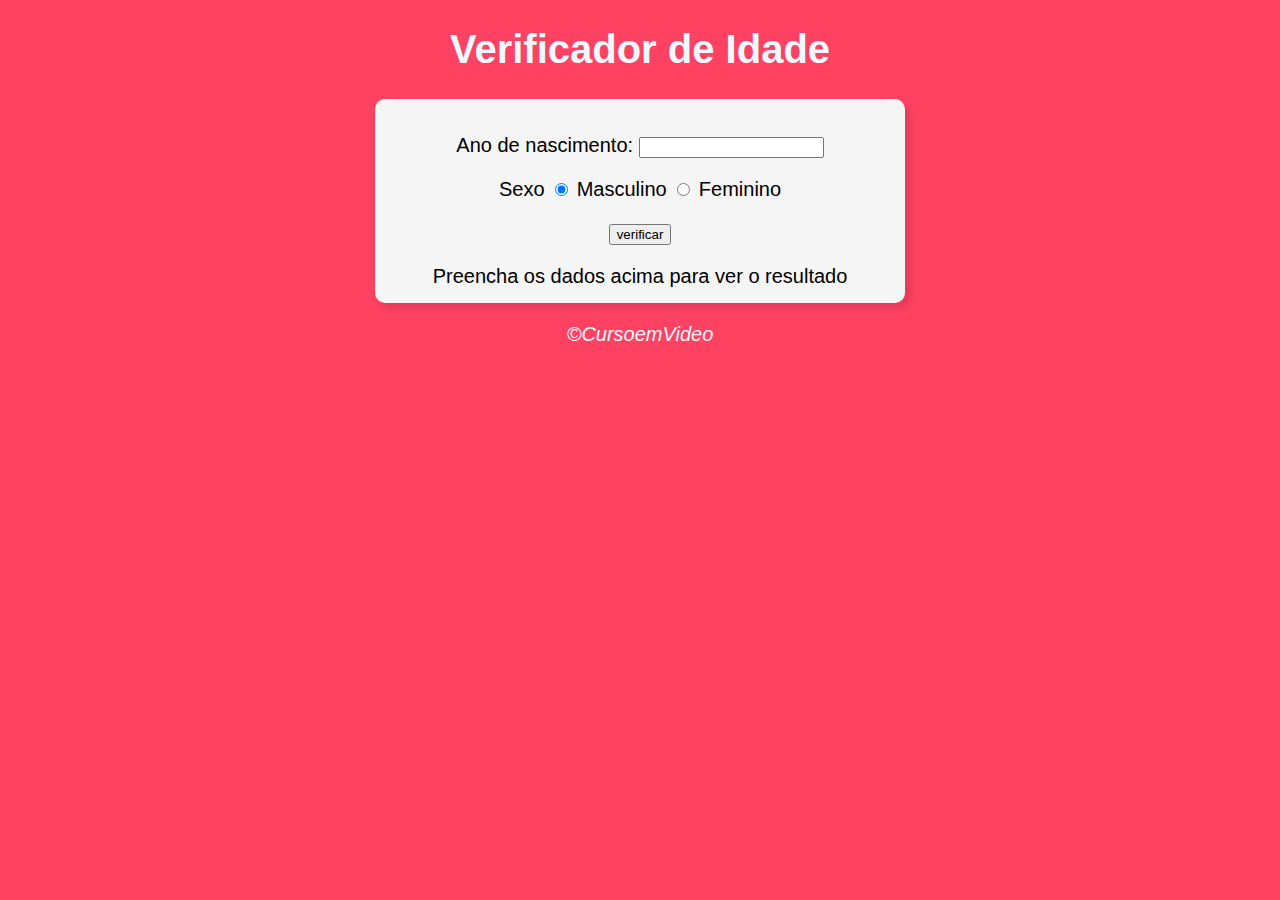
<file: exercicio02/index.html>
<!DOCTYPE html>
<html lang="pt-BR">
<head>
    <meta charset="UTF-8">
    <meta name="viewport" content="width=device-width, initial-scale=1.0">
    <title>Verificador de Idade</title>
    <link rel="stylesheet" href="style.css">

</head>
<body>

    <header>
        <h1>Verificador de Idade</h1>
    </header>

    <section>

        <div >
           <p>Ano de nascimento: 
            <input type="number" name="txtAno" id="txtAno" min="0">
           </p>

           <p>Sexo
            <input type="radio" name="radSex" id="masc" checked>
            <label for="masc">Masculino</label>

            <input type="radio" name="radSex" id="fem">
            <label for="fem">Feminino</label>
           </p>

           <p>
            <input type="button" value="verificar" onclick="verificar()">
           </p>

        </div>

        <div id="res" >
            Preencha os dados acima para ver o resultado
        </div>

    </section>

    <footer>
        <p>&copyCursoemVideo</p>
    </footer>

    <script src="script.js"></script>
    
</body>
</html>
</file>
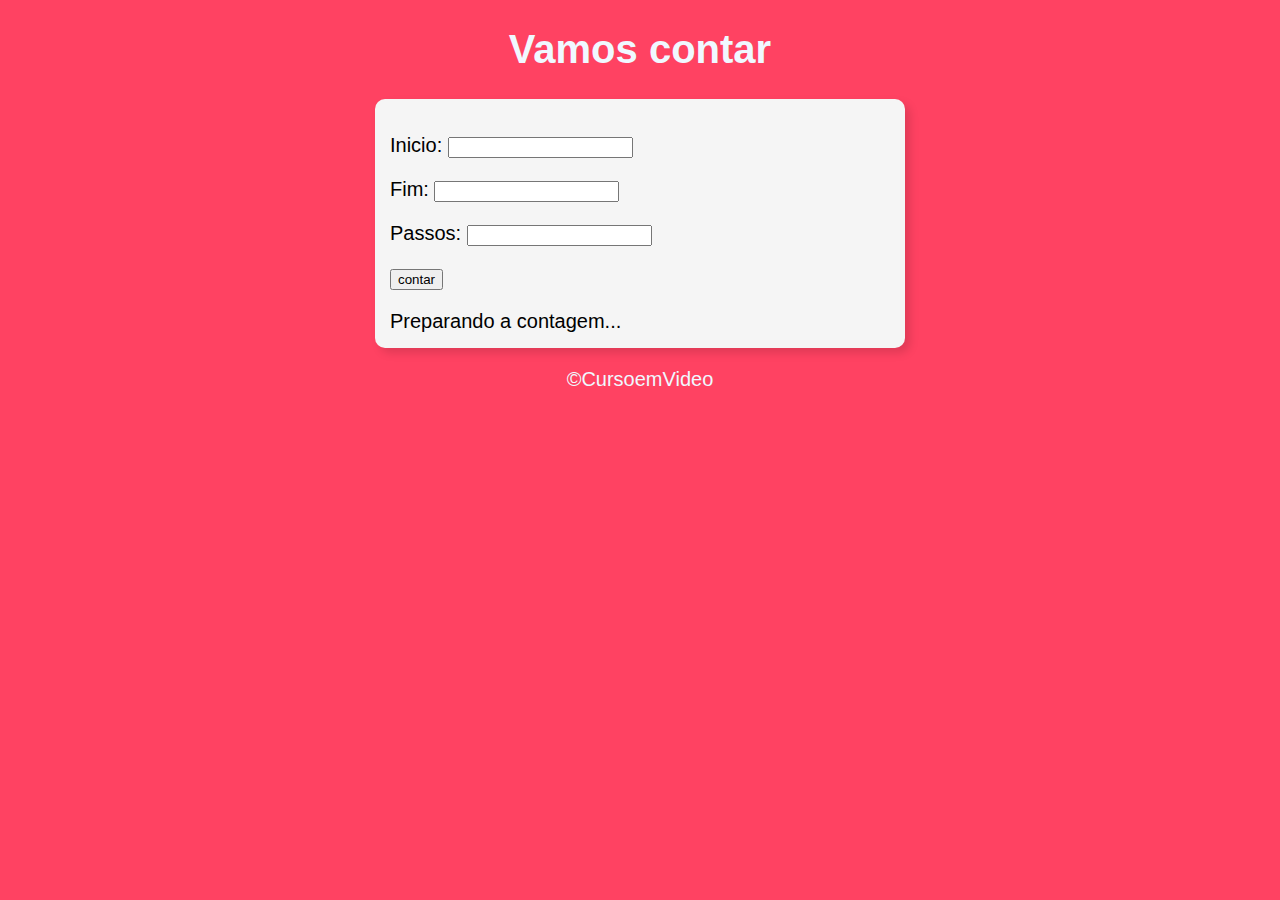
<file: exercicio03/index.html>
<!DOCTYPE html>
<html lang="pt-BR">
<head>
    <meta charset="UTF-8">
    <meta name="viewport" content="width=device-width, initial-scale=1.0">
    <title>Contator</title>
    <link rel="stylesheet" href="style.css">

</head>
<body>

    <header>
        <h1>Vamos contar</h1>
    </header>

    <section>

        <div id="dados">
            <p>Inicio: <input type="number" name="inicio" id="txtI"></p>
            <p>Fim: <input type="number" name="fim" id="txtF"> </p>
            <p>Passos: <input type="number" name="passo" id="txtP"></p>
            <p><input type="button" value="contar" onclick="contar()"></p>
           
        </div>

        <div id="res">
           Preparando a contagem...
        </div>

    </section>

    <footer>
        <p>&copyCursoemVideo</p>
    </footer>

    <script src="script.js"></script>
    
</body>
</html>
</file>
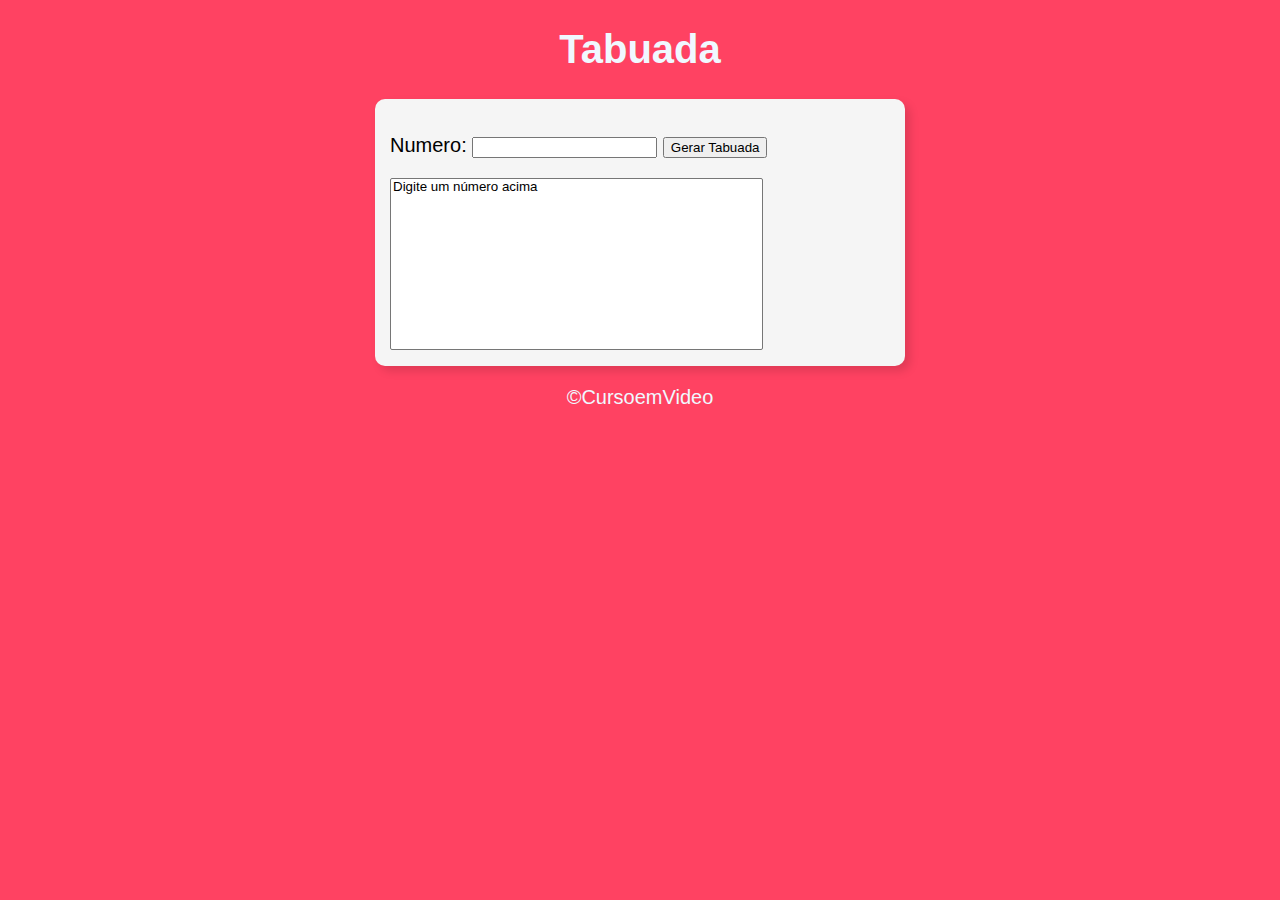
<file: exercicio04/index.html>
<!DOCTYPE html>
<html lang="pt-BR">
<head>
    <meta charset="UTF-8">
    <meta name="viewport" content="width=device-width, initial-scale=1.0">
    <title>Tabuada</title>
    <link rel="stylesheet" href="style.css">

</head>
<body>

    <header>
        <h1>Tabuada</h1>
    </header>

    <section>

        <div>
           <p>Numero: <input type="number" name="num" id="txtN">
            <input type="button" value="Gerar Tabuada" onclick="tabuada()"></p>
            
        </div>

        <div>
           <select name="tabuada" id="selTab" size="10">
            <option>Digite um número acima</option>
           </select>
        </div>

    </section>

    <footer>
        <p>&copyCursoemVideo</p>
    </footer>

    <script src="script.js"></script>
    
</body>
</html>
</file>
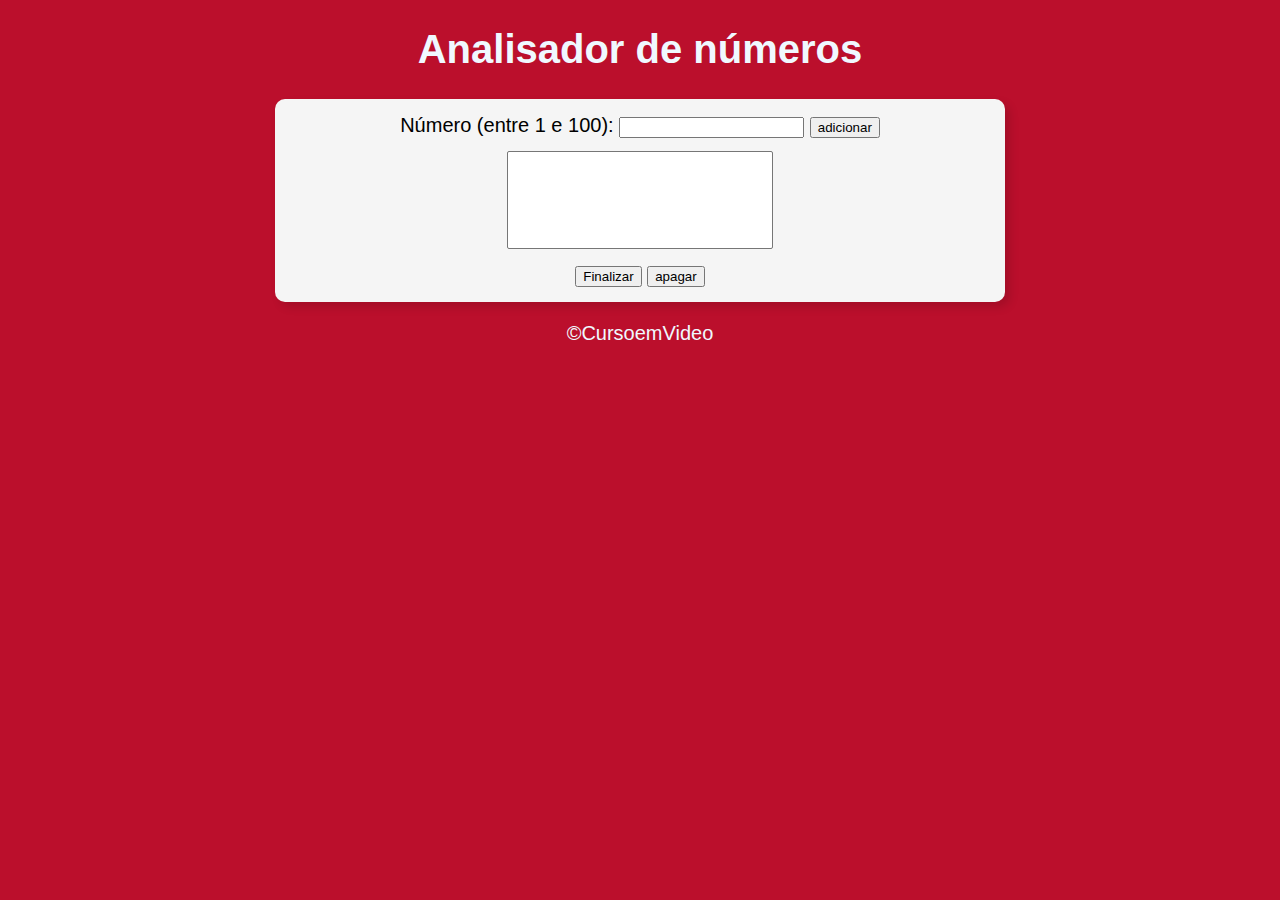
<file: exercicio05/index.html>
<!DOCTYPE html>
<html lang="pt-BR">

<head>
    <meta charset="UTF-8">
    <meta name="viewport" content="width=device-width, initial-scale=1.0">
    <title>Analisador de números</title>
    <link href="https://cdn.jsdelivr.net/npm/bootstrap@5.3.0/dist/css/bootstrap.min.css" rel="stylesheet" integrity="sha384-9ndCyUaIbzAi2FUVXJi0CjmCapSmO7SnpJef0486qhLnuZ2cdeRhO02iuK6FUUVM" crossorigin="anonymous">
    <link rel="stylesheet" href="style.css">

</head>
<body">

    <header>
        <h1>Analisador de números</h1>
    </header>

    <section>

        <div>
            Número (entre 1 e 100):
            <input type="number" name="fnum" id="fnum">
            <input type="button" value="adicionar" class="btn btn-primary" onclick="adicionar()">
            <br>
            <select name="flista" id="flista" size="6"></select>
            <br>
            <input type="button" value="Finalizar" class="btn btn-primary" onclick="finalizar()">
            <input type="button" value="apagar"  class="btn btn-danger" onclick="apagar()">
        </div>

        <div id="res">
        </div>

    </section>

    <footer>
        <p>&copyCursoemVideo</p>
    </footer>

    <script src="script.js"></script>

    </body>

</html>
</file>
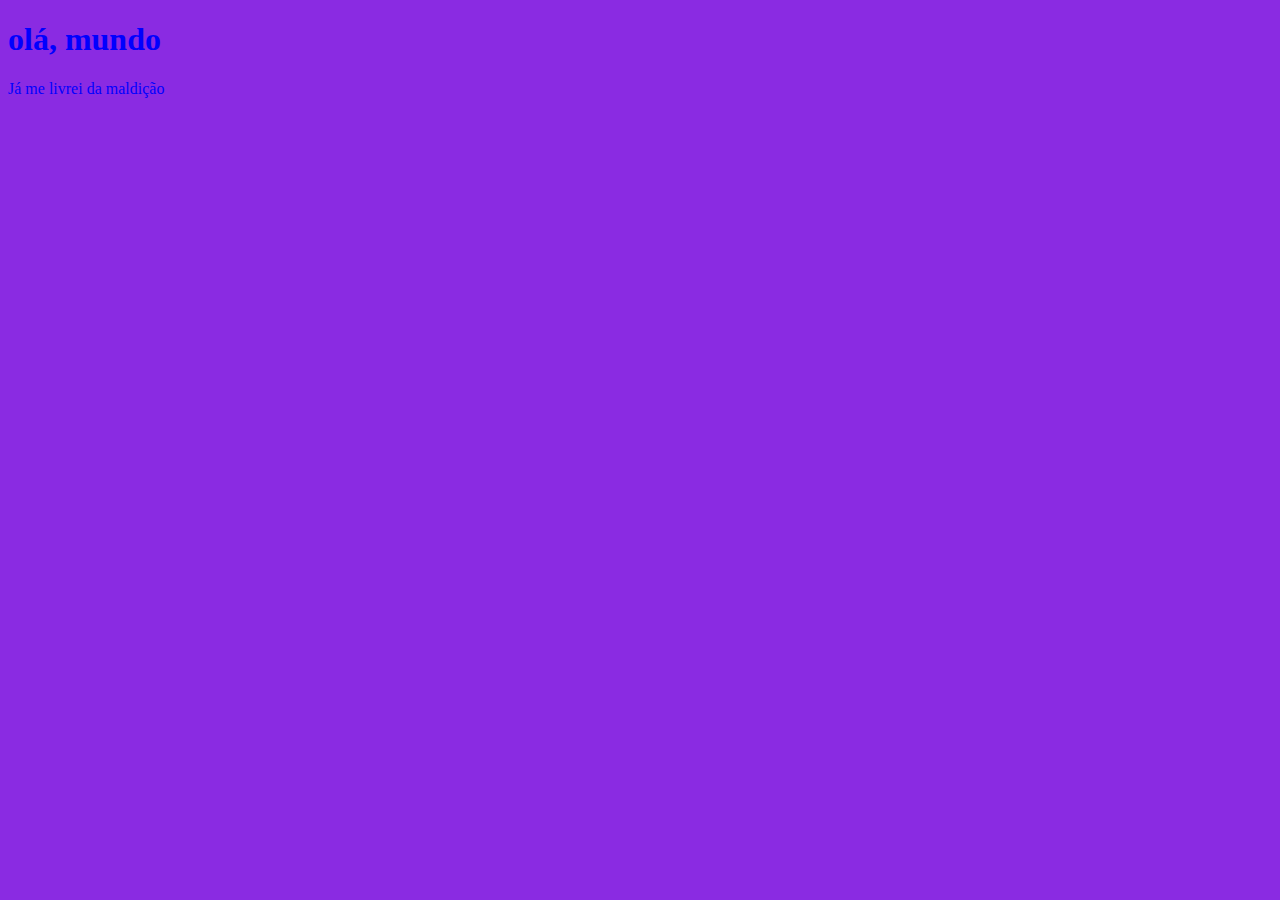
<file: aula04/ex001.html>
<!DOCTYPE html>
<html lang="en">
<head>
    <meta charset="UTF-8">
    <meta name="viewport" content="width=device-width, initial-scale=1.0">
    <title>aula 04</title>

    
    <style>
        body{
            background-color:blueviolet;
            color: blue;
        }

    </style>

</head>
<body>
    
    <h1>olá, mundo</h1>
    <p>Já me livrei da maldição</p>

<script>

    alert('Minha primeira mensagem');
    confirm('Está gostando de JS?');
    prompt('Qual o seu nome?');

</script>


</body>
</html>
</file>
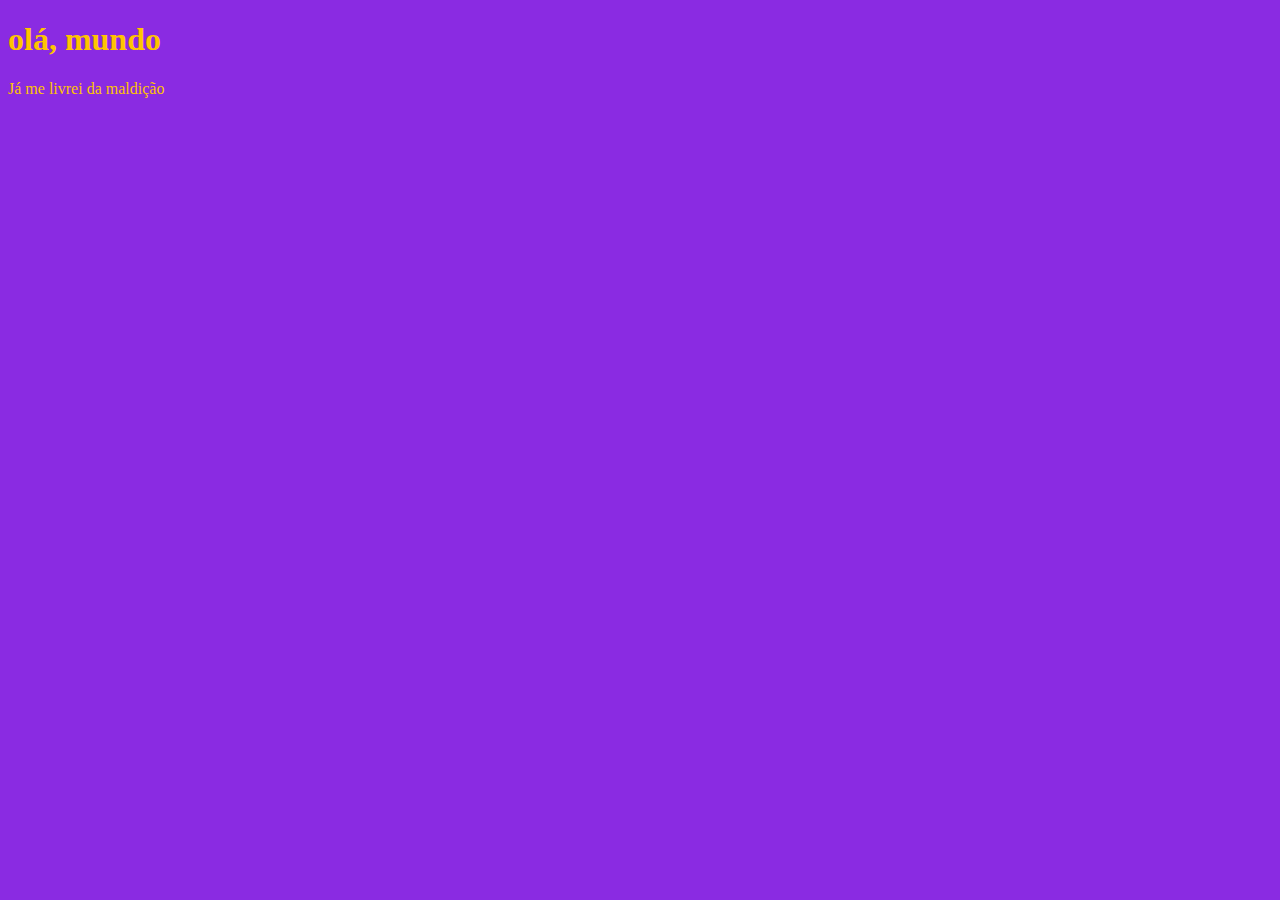
<file: aula06/ex002.html>
<!DOCTYPE html>
<html lang="en">
<head>
    <meta charset="UTF-8">
    <meta name="viewport" content="width=device-width, initial-scale=1.0">
    <title>aula 04</title>

    
    <style>
        body{
            background-color:blueviolet;
        }
        h1,p{
            color: rgb(255, 196, 0);
        }

    </style>

</head>
<body>
    
    <h1>olá, mundo</h1>
    <p>Já me livrei da maldição</p>

<script>
   

   var nome = prompt('Qual o seu nome?');
   alert('É um grande prazer te conhecer '+ nome)

</script>


</body>
</html>
</file>
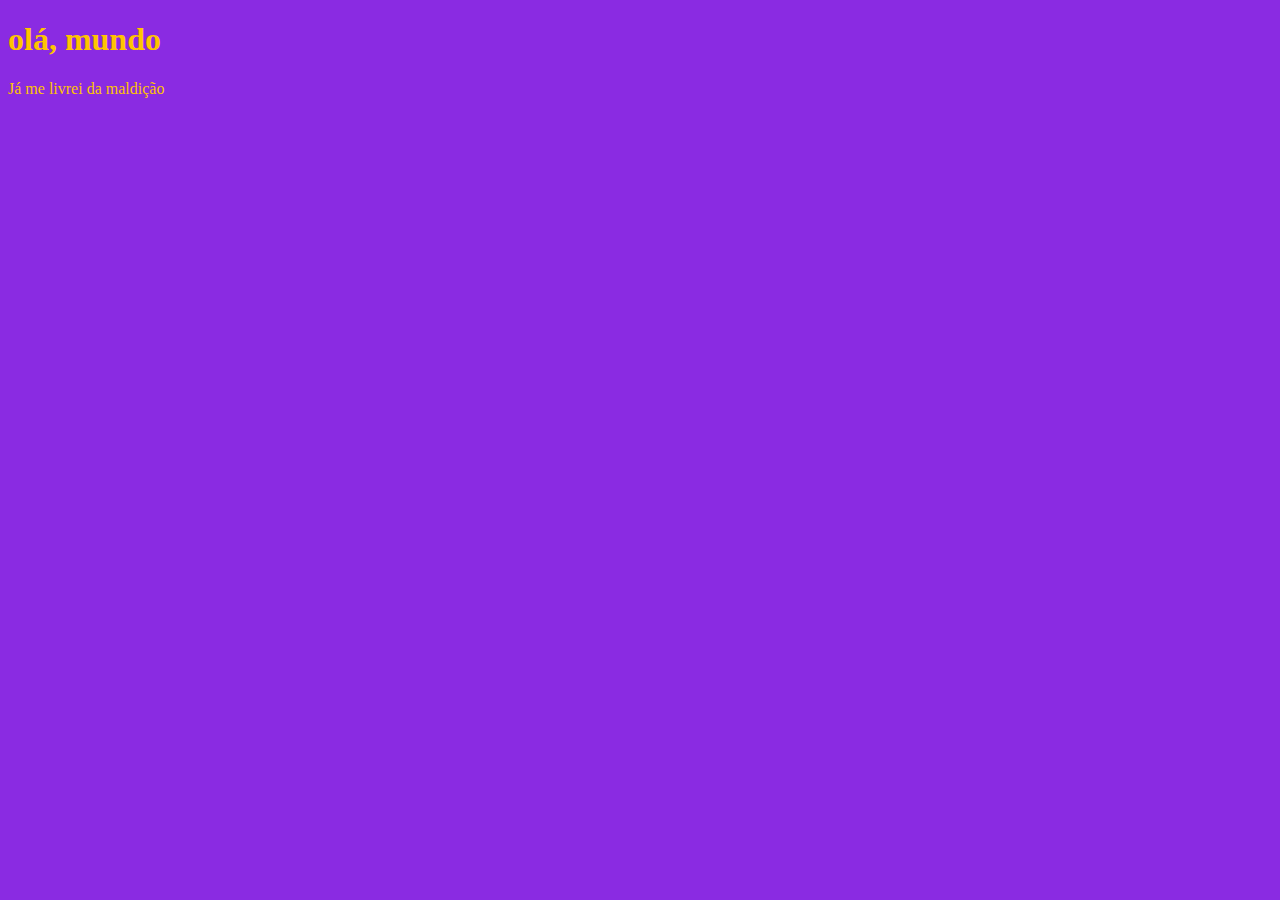
<file: aula06/ex003.html>
<!DOCTYPE html>
<html lang="en">
<head>
    <meta charset="UTF-8">
    <meta name="viewport" content="width=device-width, initial-scale=1.0">
    <title>aula 04</title>

    
    <style>
        body{
            background-color:blueviolet;
        }
        h1,p{
            color: rgb(255, 196, 0);
        }

    </style>

</head>
<body>
    
    <h1>olá, mundo</h1>
    <p>Já me livrei da maldição</p>

<script>
   
    var n1 = Number(prompt('Digite um numero: '));

    var n2 = Number(prompt('Digite outro numero: '));

    var soma = n1 + n2;
    alert(`A soma dos valores é: ${soma}`);


</script>


</body>
</html>
</file>
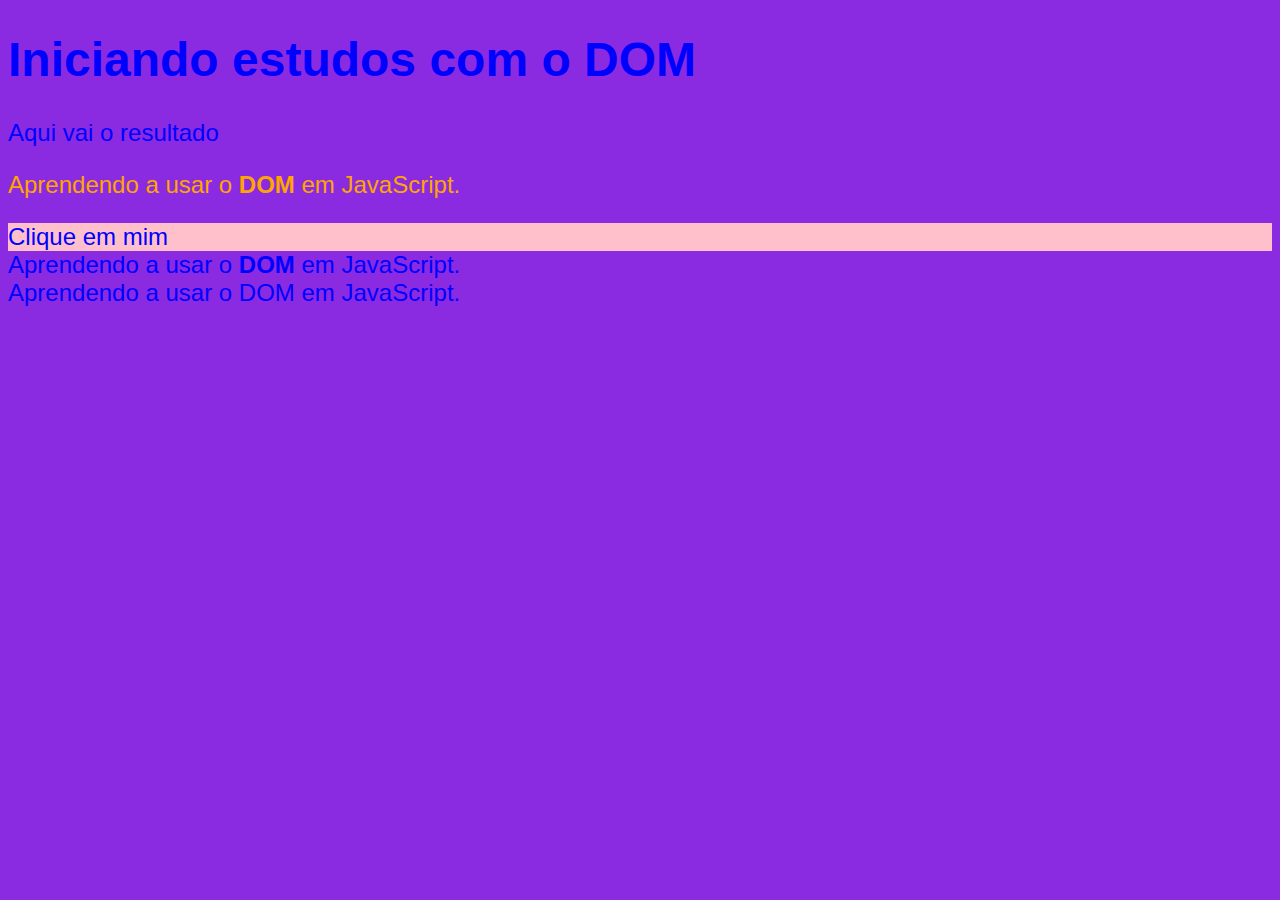
<file: aula09/ex005.html>
<!DOCTYPE html>
<html lang="pt-BR">
<head>
    <meta charset="UTF-8">
    <meta name="viewport" content="width=device-width, initial-scale=1.0">
    <title>Document</title>

    <style>
        
        body{
            background-color: blueviolet;
            color: aliceblue;
            font: normal 18pt Arial;
        }

    </style>
</head>
<body>
    
    <h1>Iniciando estudos com o DOM</h1>
    <p>Aqui vai o resultado</p>
    <p >Aprendendo a usar o <strong>DOM</strong> em JavaScript.</p>
    <div id="msg">Clique em mim</div>

    <script>

        var corpo = document.body

        var p1 = document.getElementsByTagName('p')[1];

        //aqui puxa com a formatação real que esta no html innerHTMML
        document.write(p1.innerHTML + '<br>');

        //aqui não puxa o strong innerTEXT
        document.write(p1.innerText);

        p1.style.color = 'orange';
        corpo.style.color = 'blue';

        // var d = document.getElementById('msg');
        // d.style.background = 'green';
        // d.innerText ='Estou aguardando ...'


        var d = document.querySelector('div#msg');
        d.style.background = 'pink';

    </script>


</body>
</html>
</file>
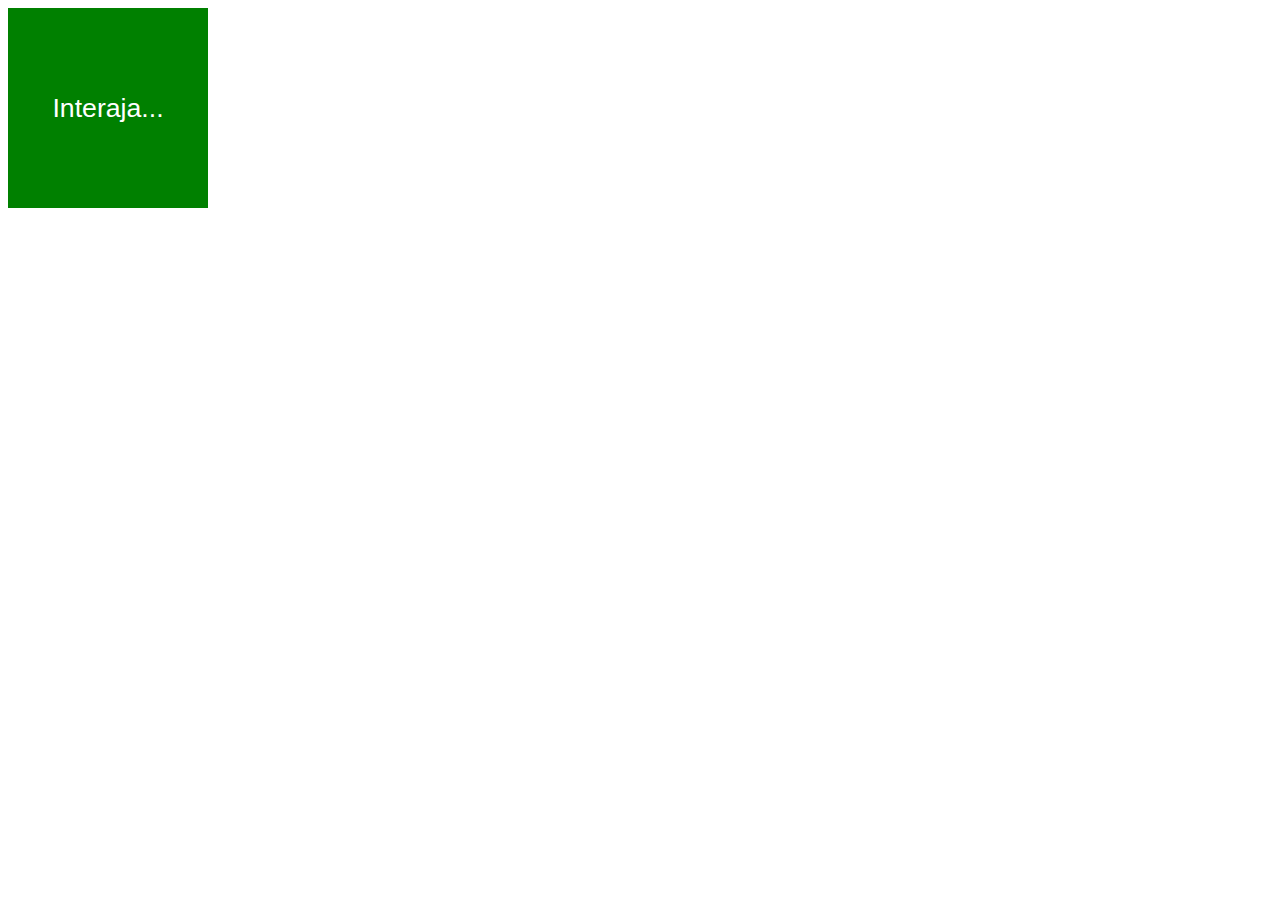
<file: aula10/ex006.html>
<!DOCTYPE html>
<html lang="en">
<head>
    <meta charset="UTF-8">
    <meta name="viewport" content="width=device-width, initial-scale=1.0">
    <title>Eventos DOM</title>

    <style>

        #area{
            font:  normal 20pt arial;
            background: green;
            color: white;
            width: 200px;
            height: 200px;
            line-height: 200px;
            text-align: center;
        }
    
    </style>

</head>

<body>
    
    <div id="area">
        Interaja...
    </div>

    <script>

        var a = document.getElementById('area');

        a.addEventListener('click', clicar);
        a.addEventListener('mouseenter', entrar);
        a.addEventListener('mouseout', sair);

        function clicar() {
            a.innerText = 'Clicou!';
            a.style.background = 'Pink'

        }

        function entrar(){
            a.innerText = 'Entrou!';
            a.style.background = 'yellow';
        }

        function sair(){
            a.innerText = 'Saiu!';
            a.style.background = 'Red';
        }

    </script>



</body>
</html>
</file>
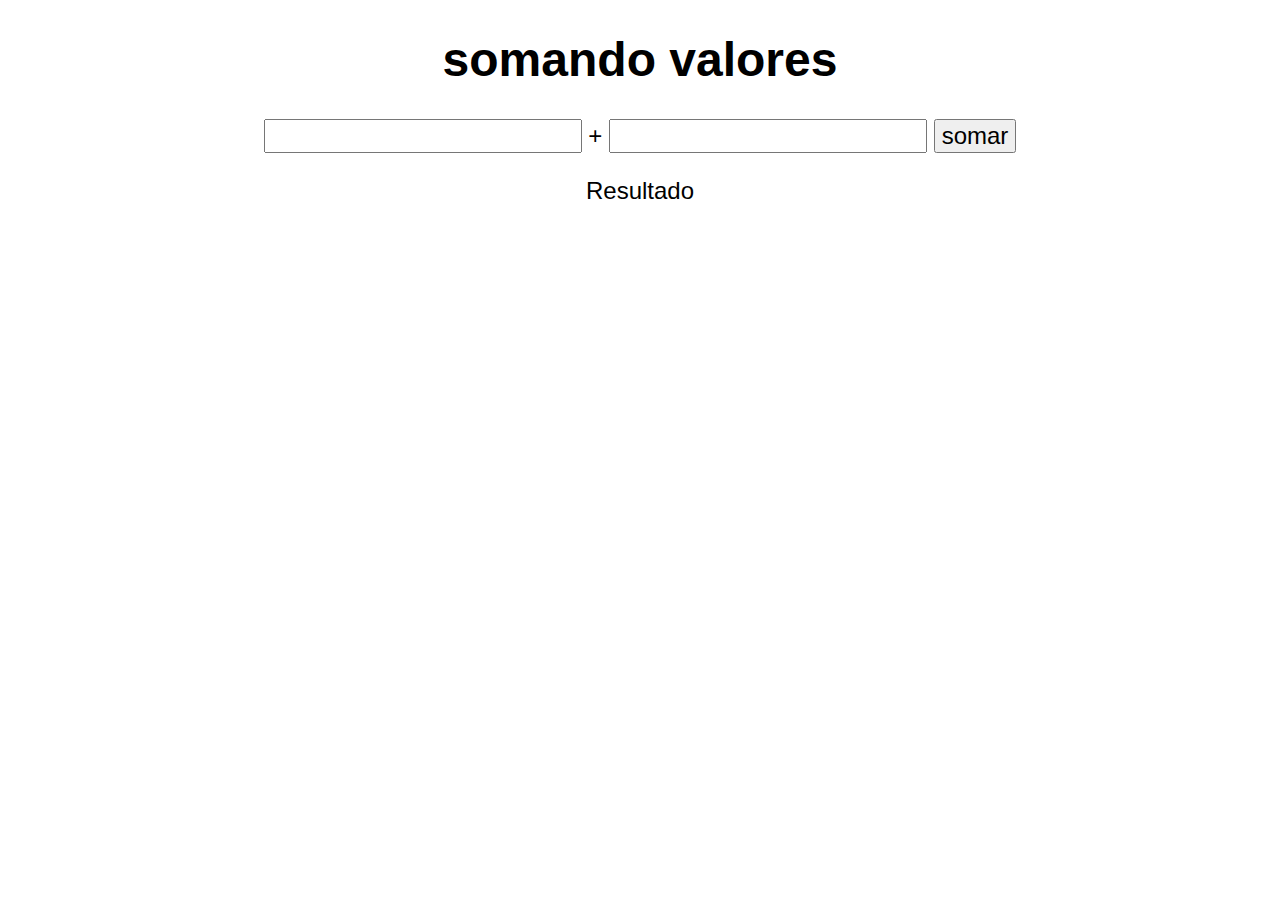
<file: aula10/ex007.html>
<!DOCTYPE html>
<html lang="en">
<head>
    <meta charset="UTF-8">
    <meta name="viewport" content="width=device-width, initial-scale=1.0">
    <title>Somando Numeros</title>

    <style>

        body{
            font: normal 18pt Arial;
            text-align: center;     
        }

        input{
            font: normal 18pt Arial;
          
        }

        #resultado{
            padding: 1em;
        }

    </style>

</head>
<body>

    <h1>somando valores</h1>

    <input type="number" name="txtn1" id="txtn1"> +

    <input type="number" name="txtn2" id="txtn2">
    <input type="button" value="somar" onclick="somar()">

    <div id="resultado">Resultado</div>

    <script>

        function somar(){
            var tn1 = document.getElementById('txtn1');
            var tn2 = document.getElementById('txtn2');
            var resultado = document.getElementById('resultado');

            var n1 = Number(tn1.value);
            var n2 = Number(tn2.value);

            var soma = n1 + n2;   

            resultado.innerHTML = `A soma entre ${n1} + ${n2} é igual a : <strong> ${soma} </strong>`;
            resultado.style.background = 'Pink';
            
        }

    </script>



</body>
</html>
</file>
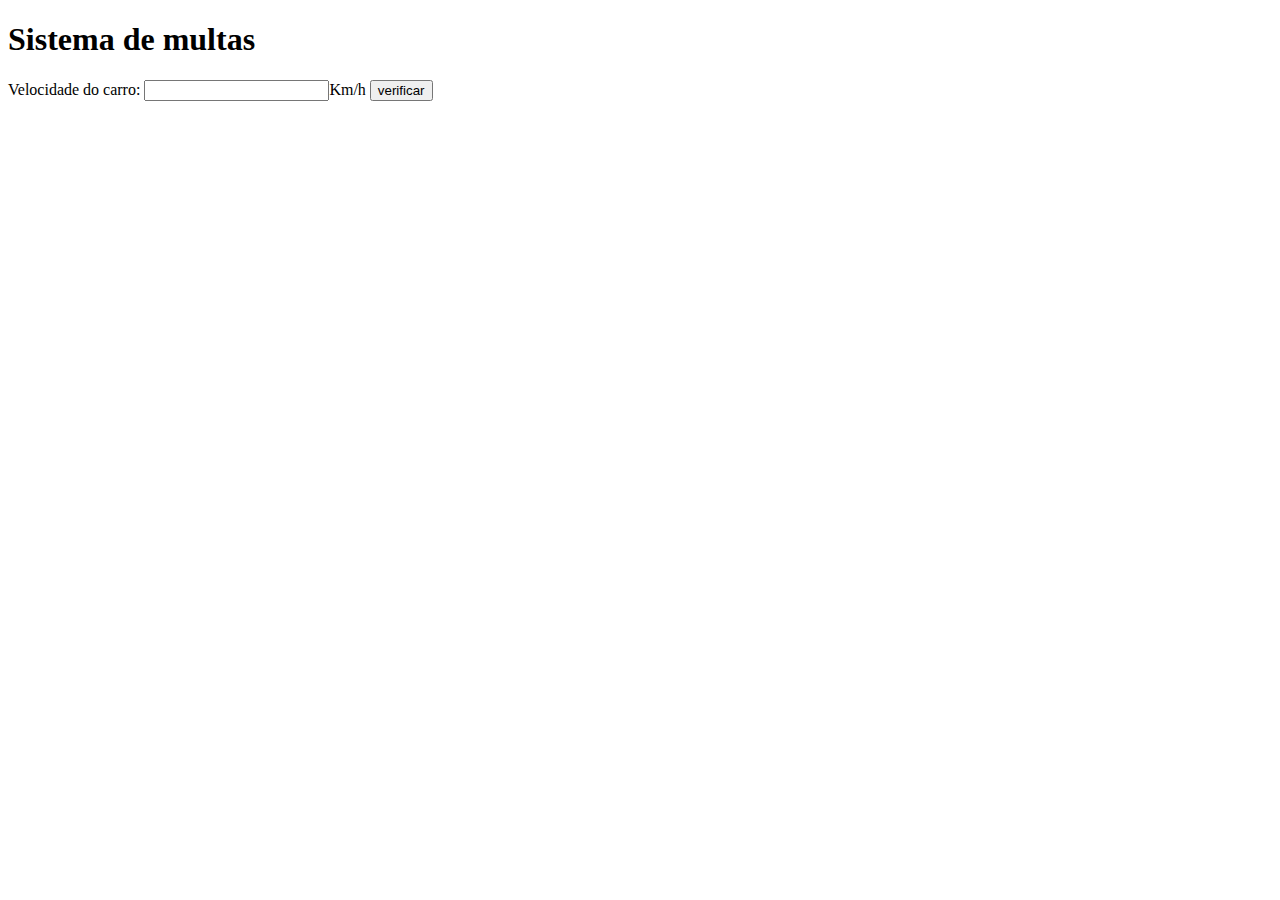
<file: aula11/010.html>
<!DOCTYPE html>
<html lang="pt-BR">
<head>
    <meta charset="UTF-8">
    <meta name="viewport" content="width=device-width, initial-scale=1.0">
    <title>Detran</title>
</head>
<body>
    
    <h1>Sistema de multas</h1>

    Velocidade do carro: <input type="number" id="textvel">Km/h

    <input type="button" value="verificar" ondblclick="calcular()">
 
    <div id="res"></div>

    <script>

        function calcular(){

            var txtV = document.getElementById('textvel');
            var res = document.getElementById('res');
            var vel = Number(textvel.value);

            res.innerHTML = `<p> Sua velocidade atual é de <strong>${vel}km/h</strong> </p>`;

            if(vel > 60){
                res.innerHTML += `<p><strong> MULTADO</strong> por exesso de velocidade`
            }else{
                res.innerHTML += `<p> Dirija sempre com cinto de segurança </p>`;
            }

        }

    </script>


</body>
</html>
</file>
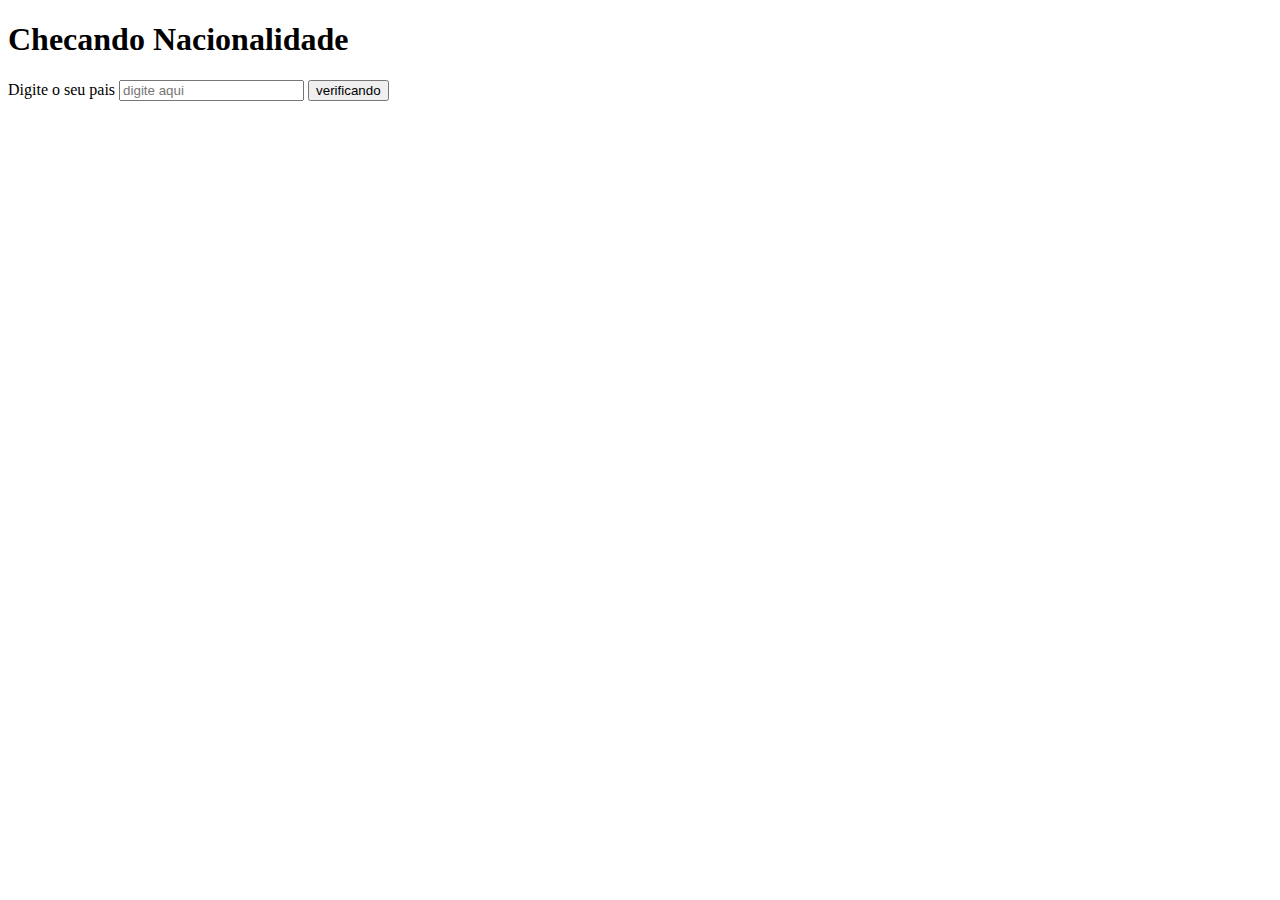
<file: aula11/exercicio01.html>
<!DOCTYPE html>
<html lang="en">
<head>
    <meta charset="UTF-8">
    <meta name="viewport" content="width=device-width, initial-scale=1.0">
    <title>Pais </title>
</head>
<body>

    <h1>Checando Nacionalidade</h1>
    Digite o seu pais
    <input type="text" id="textPais" placeholder="digite aqui">
    <input type="button" value="verificando" onclick="Verificando()">

    <p id="res"></p>

    <script>

        function Verificando() {
            
            var txtPais = document.getElementById('textPais').value;

            var res = document.getElementById('res');


            if(txtPais == "Brasil"){
                res.innerHTML = `Você é ${txtPais}`
            }else{
                res.innerHTML = `Você é estrangeiro ${txtPais}`
            }

            



        }



    </script>
    
</body>
</html>
</file>
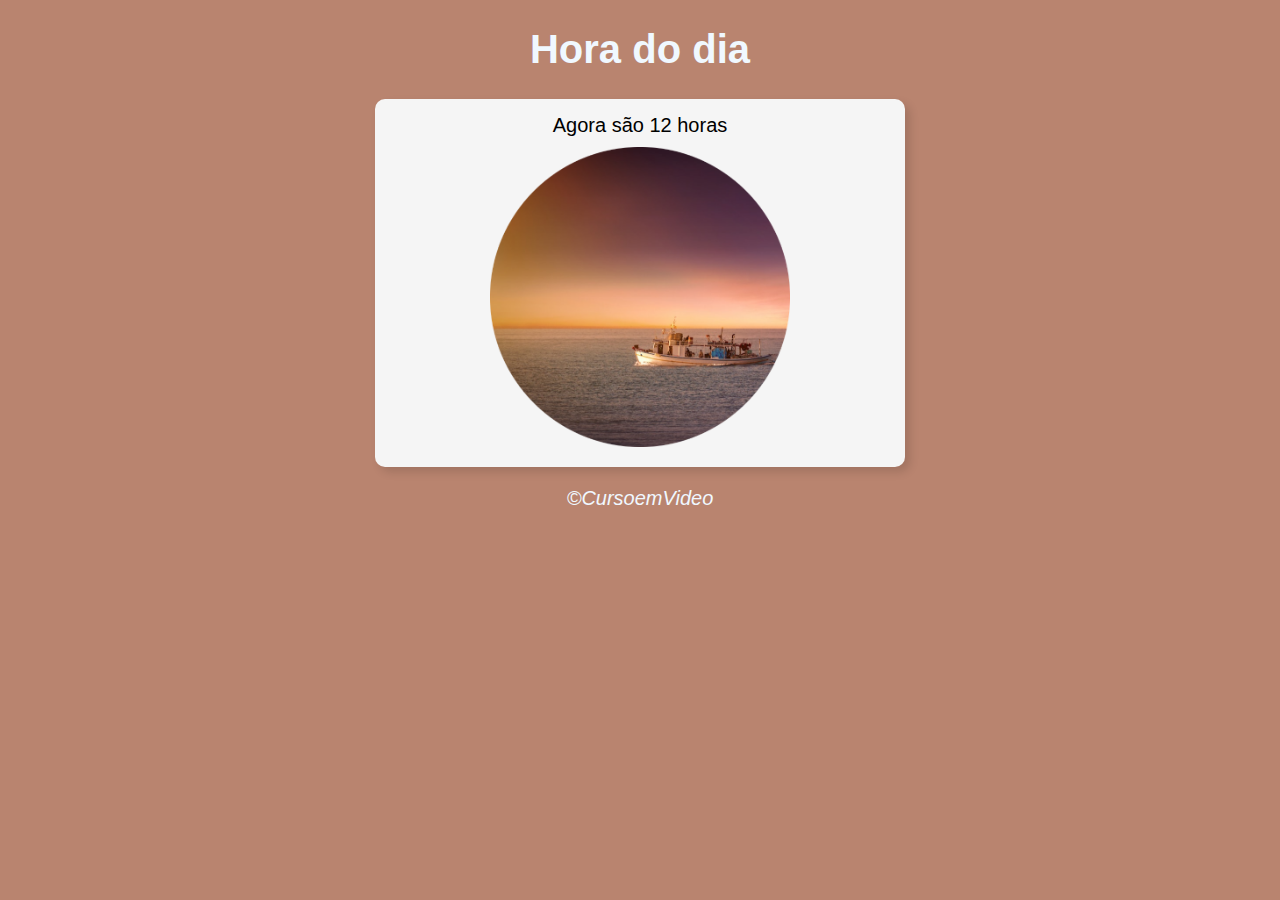
<file: exercicio/modelo.html>
<!DOCTYPE html>
<html lang="pt-BR">
<head>
    <meta charset="UTF-8">
    <meta name="viewport" content="width=device-width, initial-scale=1.0">
    <title>Hora do dia</title>
    <link rel="stylesheet" href="style.css">

</head>
<body onload="carregar()">

    <header>
        <h1>Hora do dia</h1>
    </header>

    <section>

        <div id="msg">
           
        </div>

        <div id="foto">
            <img id="img" alt="Foto do dia" >
        </div>

    </section>

    <footer>
        <p>&copyCursoemVideo</p>
    </footer>

    <script src="script.js"></script>
    
</body>
</html>
</file>
<file: exercicio02/style.css>
body{
    background: rgb(255, 66, 98);
    font: normal 15pt Arial;
    text-align: center;
}

header{
    color: aliceblue;
}

section{
    background: whitesmoke;
    border-radius: 10px;
    padding: 15px;
    width: 500px;
    margin: auto;
    box-shadow: 5px 5px 10px rgba(0, 0, 0, 0.13);
    
  
}

#msg{
    margin-bottom: 0.5em;
}

#img {
    width: 300px;
}

footer{
    color: aliceblue;
    font-style: italic;

}
</file>
<file: exercicio03/style.css>
body{
    background: rgb(255, 66, 98);
    font: normal 15pt Arial;

}

header, footer{
    color: aliceblue;
    text-align: center;
}

section{
    background: whitesmoke;
    border-radius: 10px;
    padding: 15px;
    width: 500px;
    margin: auto;
    box-shadow: 5px 5px 10px rgba(0, 0, 0, 0.13);
    
  
}
</file>
<file: exercicio04/style.css>
body{
    background: rgb(255, 66, 98);
    font: normal 15pt Arial;
  
}

header, footer{
    color: aliceblue;
    text-align: center;
}

section {
    background: whitesmoke;
    border-radius: 10px;
    padding: 15px;
    width: 500px;
    margin: auto;
    box-shadow: 5px 5px 10px rgba(0, 0, 0, 0.13);

}

select{
    width: 28em
}
</file>
<file: exercicio05/style.css>
body{
    background: rgb(187, 15, 44);
    font: normal 15pt Arial;
    text-align: center;
  
}

header, footer{
    color: aliceblue;
    text-align: center;
}

section {
    background: whitesmoke;
    border-radius: 10px;
    padding: 15px;
    width: 700px;
    margin: auto;
    box-shadow: 5px 5px 10px rgba(0, 0, 0, 0.13);

}

select{
    margin-top: 1em;
    width: 20em;
    margin: 1em;
    
}
</file>
<file: exercicio/style.css>
body{
    background: rgb(255, 66, 98);
    font: normal 15pt Arial;
    text-align: center;
}

header{
    color: aliceblue;
}

section{
    background: whitesmoke;
    border-radius: 10px;
    padding: 15px;
    width: 500px;
    margin: auto;
    box-shadow: 5px 5px 10px rgba(0, 0, 0, 0.13);
    
  
}

#msg{
    margin-bottom: 0.5em;
}

#img {
    width: 300px;
}

footer{
    color: aliceblue;
    font-style: italic;

}
</file>
